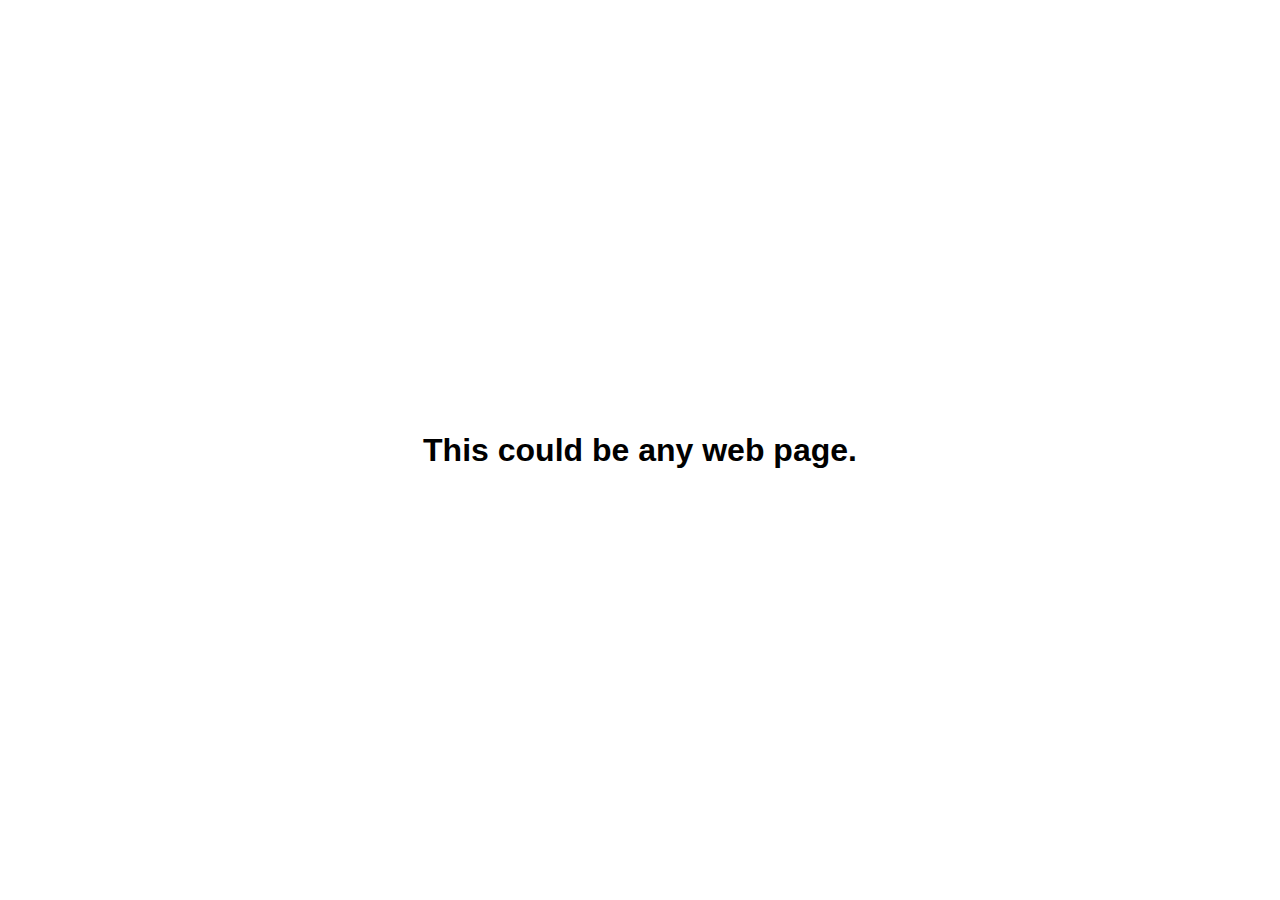
<file: any.html>
<!DOCTYPE html>
<html lang="en">
<head>
  <meta charset="UTF-8">
  <meta name="viewport" content="width=device-width, initial-scale=1.0">
  <meta http-equiv="X-UA-Compatible" content="ie=edge">
  <title>Console</title>
  <style>
    body {
      text-align: center;
      margin: 0;
    }
    main {
      display: flex;
      width: 100vw;
      height: 100vh;
      justify-content: center;
      align-items: center;
    }
    h1 {
      font-size: 2rem;
      font-family: Avenir, Helvetica, sans-serif;
    }
  </style>
</head>
<body>
  <main>
    <h1>This could be any web page.</h1>
  </main>
</body>
</html>
</file>
